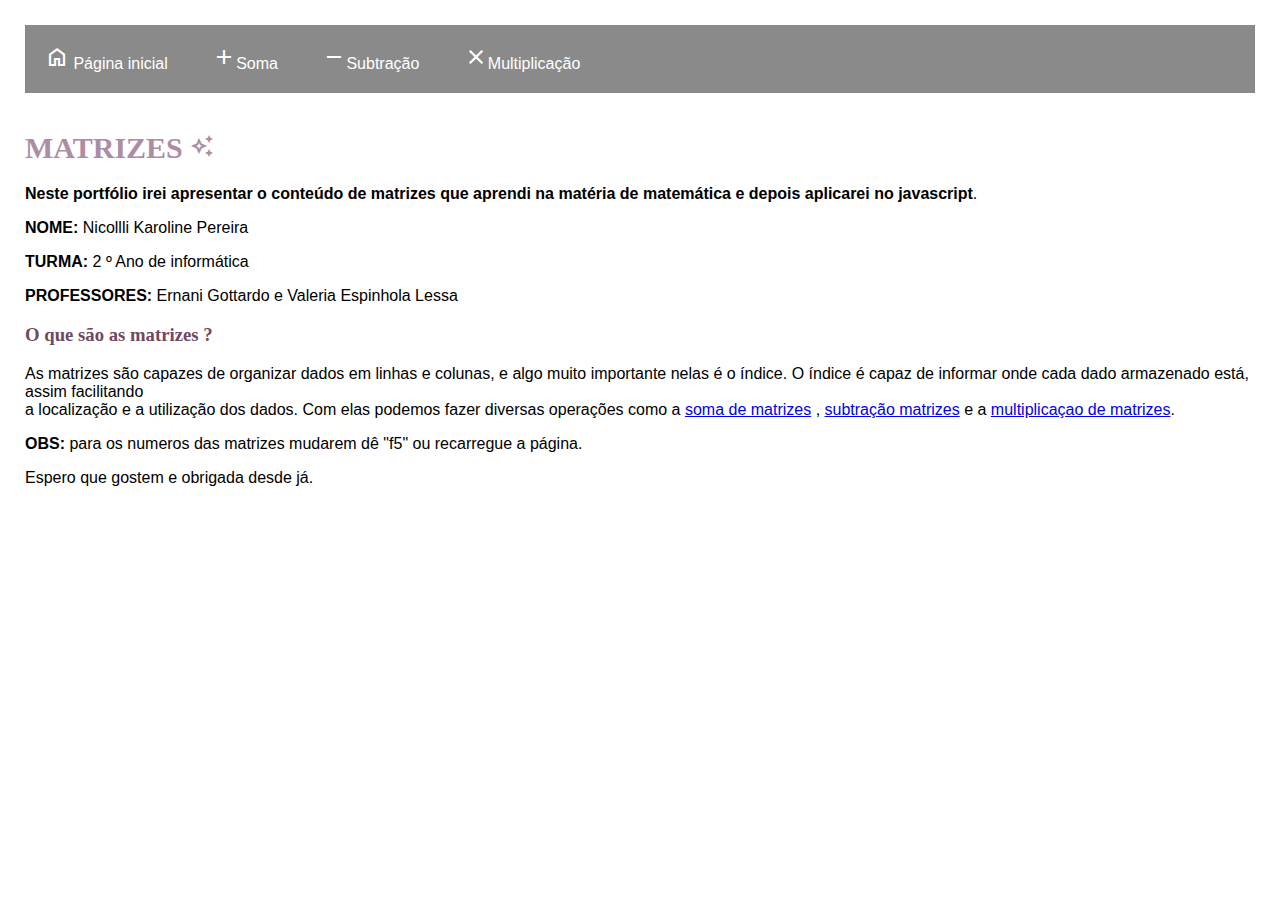
<file: index.html>
<!DOCTYPE html>
<html lang="pt">

<head>

    <link rel="stylesheet"
        href="https://fonts.googleapis.com/css2?family=Material+Symbols+Outlined:opsz,wght,FILL,GRAD@48,400,0,0"
        href="https://fonts.googleapis.com/css2?family=Material+Symbols+Outlined:opsz,wght,FILL,GRAD@48,400,0,0"
        href="https://fonts.googleapis.com/css2?family=Material+Symbols+Outlined:opsz,wght,FILL,GRAD@48,400,0,0"
        href="https://fonts.googleapis.com/css2?family=Material+Symbols+Outlined:opsz,wght,FILL,GRAD@48,400,0,0"
        href="https://fonts.googleapis.com/css2?family=Material+Symbols+Outlined:opsz,wght,FILL,GRAD@48,400,0,0" />
    <meta charset="UTF-8">
    <title>Página Incial!</title>
</head>

<body>
    <link href="css/style.css" rel="stylesheet">
    <link href="css/menu.css" rel="stylesheet">
    <nav id="menu-h">
        <ul>
            <div class="navbar-nav">
                <li><a href="index.html"><span class="material-symbols-outlined"> home </span> Página inicial</a></li>
                <li><a href="soma.html"> <span class="material-symbols-outlined"> add</span>Soma</a></li>
                <li><a href="subtracao.html"> <span class="material-symbols-outlined">remove </span>Subtração</a></li>
                <li><a href="multiplicacao.html"><span class="material-symbols-outlined">close </span>Multiplicação </a>
                </li>
        </ul>
    </nav>
    </br>

    <h1> MATRIZES <span class="material-symbols-outlined">
            auto_awesome
        </span></h1>
    <p><b> Neste portfólio irei apresentar o conteúdo de matrizes que aprendi na matéria de <b>matemática</b> e
            depois
            aplicarei no javascript</b>.
    </p>
    <p><b>NOME: </b> Nicollli Karoline Pereira</p>
    <p><b>TURMA: </b> 2 º Ano de informática</p>
    <p><b>PROFESSORES:</b> Ernani Gottardo e Valeria Espinhola Lessa</p>


    <h3> O que são as matrizes ? </h3>
    <p>As matrizes são capazes de organizar dados em linhas e colunas, e algo muito importante nelas é o índice.
        O índice é capaz de informar onde cada dado armazenado está, assim facilitando </br> a localização e a
        utilização dos dados.
        Com elas podemos fazer diversas operações como a <a href="soma.html"> soma de matrizes</a> , <a
            href="subtracao.html">subtração matrizes</a> e a <a href="multiplicacao.html">multiplicaçao de
            matrizes</a>.</br> </p>
    <p><b>OBS:</b> para os numeros das matrizes mudarem dê "f5" ou recarregue a página.</br> </p>
    <p>Espero que gostem e obrigada desde já. </p>
    </table>
</body>

</html>
</file>
<file: css/style.css>
body {
    font-family: 'Gill Sans', 'Gill Sans MT', Calibri, 'Trebuchet MS', sans-serif;
    margin: 25px;
}

#lado_matriz{
 display: flex;
}

th:hover {
    background: linear-gradient(to right, #dcdcdc, #b0c4de);
    color: rgb(111, 73, 96);

}

h1 {
    font-family: Georgia, 'Times New Roman', Times, serif;
    color: #ad8ca5; 
    font-size: 30px;
}

h2 {
    color: rgb(111, 73, 96);
    font-family: Georgia, 'Times New Roman', Times, serif;
}

h3 {
    color: rgb(111, 73, 96);
    font-family: Georgia, 'Times New Roman', Times, serif;
}

img {
    float: inline-start;
    border-radius: 45px;
}

table,
td,
th {
    border: 2px solid rgb(111, 73, 96);
    border-collapse: collapse;
    padding: 5px;
    text-align: center;
}

tbody>tr:nth-child(even) {
    background-color: #af84a6;
}

tbody>tr:nth-child(odd) {
    background-color: #b3aeb1;
}

tbody>tr:hover {
    background-color: #867983;
}

input,
select,
fieldset {
    width: 100%;
    padding: 12px 20px;
    margin: 8px 0 0 0;
    border: 2px solid rgb(225, 173, 230);
    box-sizing: border-box;
}

input[type=submit],
input[type=reset] {
    width: 40%;
    background-color: #c97db8;
    color: white;
    padding: 14px 20px;
    border: none;
    margin-left: 10px;
    cursor: pointer;
}

input[type=text] {
    background-color: white;
    background-image: url('../imagens/searchicon.png');
    background-position: 10px 10px;
    background-repeat: no-repeat;
    padding-left: 40px;
}

input:invalid {
    border-color: #c97dbf;
}

input[type=radio] {
    width: auto;
    margin: 10px;
}

ul {
    list-style: none;
    padding: 0;
    margin: 0;
}
</file>
<file: css/menu.css>
#menu-h{
    font-family: 'Gill Sans', 'Gill Sans MT', Calibri, 'Trebuchet MS', sans-serif;
    background-color: rgba(0, 0, 0, 0.459);
}

#menu-h ul {
    max-width: 800px;
    list-style: none;
    padding: 0;
}

#menu-h ul li {
    display: inline;
}

#menu-h ul li a {
    color: #FFF;
    padding: 20px;
    display: inline-block;
    text-decoration: none;
    transition: background .4s;
}

#menu-h ul li a:hover {
    background-color: rgb(158, 79, 132);
}
</file>
